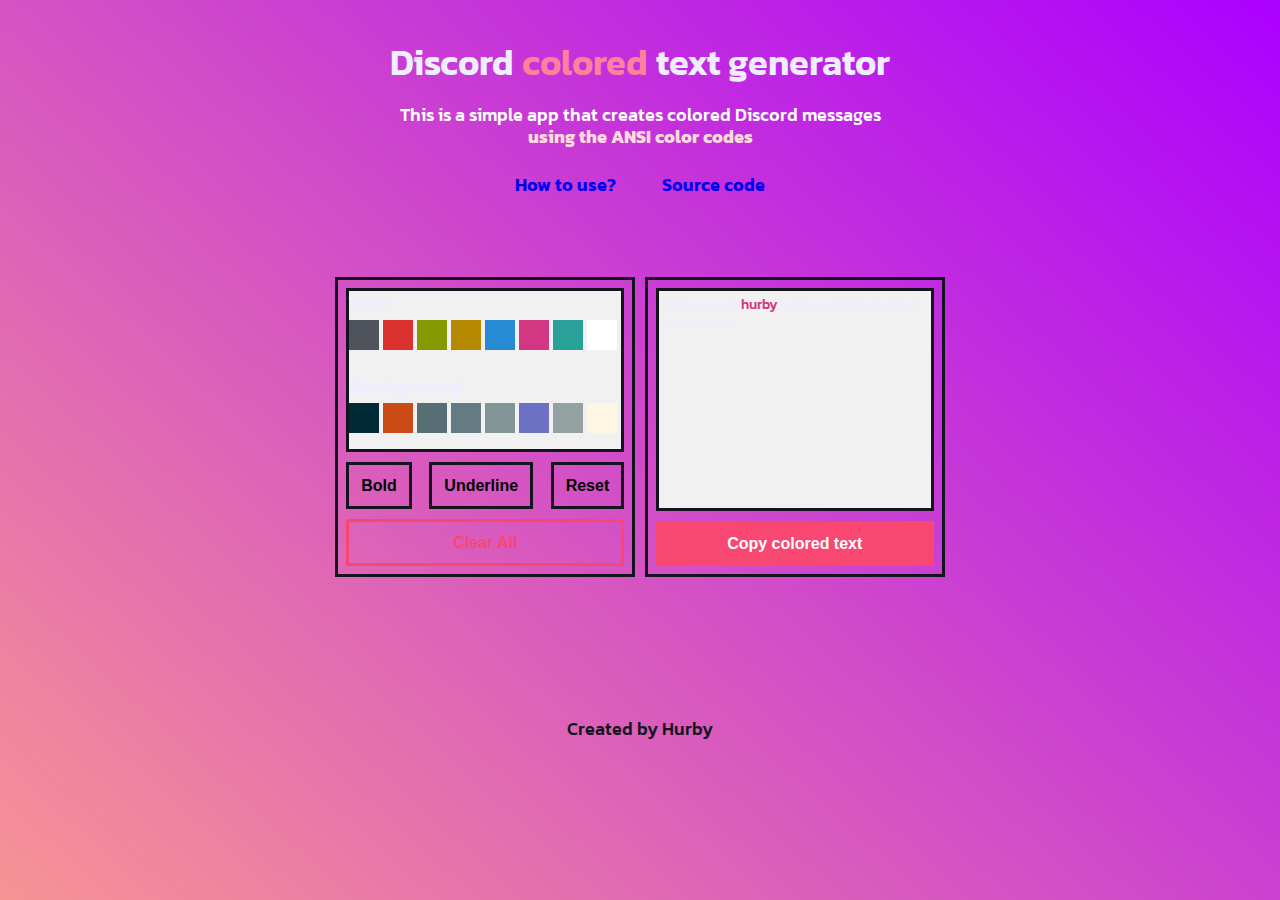
<file: docs/index.html>
<!DOCTYPE html>
<html lang="en">

<head>
    <meta charset="UTF-8">
    <meta http-equiv="X-UA-Compatible" content="IE=edge">
    <meta name="viewport" content="width=device-width, initial-scale=1.0">
    <link rel="stylesheet" href="css/style.css">
    <link rel="stylesheet" href="css/global.css">
    <title>Discord colored text generator</title>
</head>

<body>
    <div class="container">
        <div class="header">
            <div class="top-box">
                <h1>Discord <span class="coloredpart">colored</span> text generator</h1>
                <p class="about">This is a simple app that creates colored Discord messages<br> <b>using the ANSI color
                        codes</b>
                </p>
            </div>
            <div class="links">
                <div class="asdf">
                    <a href="/guid.html" class="out">How to use?</a>
                </div>
                <br>
                <div class="asdf">
                    <a href="https://github.com/hurby24/Discord-colored-text" class="out">Source code</a>
                </div>
            </div>
        </div>
        <div class="content">
            <div class="box">
                <div class="l-box">
                    <h3>Text</h3>
                    <button data-ansi="30" class="button style-button ansi-30-bg">&nbsp;</button>
                    <button data-ansi="31" class="button style-button ansi-31-bg">&nbsp;</button>
                    <button data-ansi="32" class="button style-button ansi-32-bg">&nbsp;</button>
                    <button data-ansi="33" class="button style-button ansi-33-bg">&nbsp;</button>
                    <button data-ansi="34" class="button style-button ansi-34-bg">&nbsp;</button>
                    <button data-ansi="35" class="button style-button ansi-35-bg">&nbsp;</button>
                    <button data-ansi="36" class="button style-button ansi-36-bg">&nbsp;</button>
                    <button data-ansi="37" class="button style-button ansi-37-bg">&nbsp;</button>
                    <br><br>
                    <h3>Background</h3>
                    <button data-ansi="40" class="button style-button ansi-40">&nbsp;</button>
                    <button data-ansi="41" class="button style-button ansi-41">&nbsp;</button>
                    <button data-ansi="42" class="button style-button ansi-42">&nbsp;</button>
                    <button data-ansi="43" class="button style-button ansi-43">&nbsp;</button>
                    <button data-ansi="44" class="button style-button ansi-44">&nbsp;</button>
                    <button data-ansi="45" class="button style-button ansi-45">&nbsp;</button>
                    <button data-ansi="46" class="button style-button ansi-46">&nbsp;</button>
                    <button data-ansi="47" class="button style-button ansi-47">&nbsp;</button>
                </div>
                <div class="buttons">
                    <button data-ansi="1" class="g-button style-button ">Bold</button>
                    <button data-ansi="4" class="g-button style-button ">Underline</button>
                    <button data-ansi="0" class="g-button style-button ">Reset</button>
                </div>
                <button class="g-btn">Clear All</button>
            </div>
            <div class="box box2">
                <div class="flex">
                    <div id="textarea" contenteditable="true">Welcome to <span class="ansi-35">hurby</span>’s Discord
                        Colored text Generator!</div>
                    <button class="btn copy">Copy colored text</button>
                </div>
            </div>

        </div>
        <div class="credit-s">
            <a href="https://discord.com/users/553961483541676053" class="credit">Created by Hurby</a>
        </div>
    </div>

    <script src="main.js"></script>
</body>

</html>
</file>
<file: docs/css/style.css>
h1 {
    text-align: center;
    font-weight: 600;
    font-size: 36px;
    line-height: 44px;
}

.asdf {}

.topbox h1 {
    color: white;
}

.about {
    font-weight: 500;
    font-size: 18px;
    line-height: 22px;
    text-align: center;
    margin-top: 20px;
    color: rgb(255, 255, 255);
}

.about b {
    color: rgb(255, 220, 220);
    font-size: 500;
}

.coloredpart {
    color: #ff809d;
}

.links {
    display: flex;
    width: 250px;
    justify-content: space-between;
    margin: 25px auto 0;
}

.out {
    font-weight: 600;
    font-size: 18px;
    line-height: 22px;
}

a {
    text-decoration: none;
}

.content {
    display: flex;
    margin: 20px auto 0;
    width: 619px;
    justify-content: space-around;
}

.box {
    display: flex;
    flex-direction: column;
    width: 300px;
    padding: 8px;
    height: 300px;
    border: 3px solid #14141E;
}

.l-box {
    border: 3px solid #14141E;
    height: 170px;
    background: #F1F1F1;
}

h3 {
    font-weight: 700;
    font-size: 20px;
    line-height: 24px;
    margin-bottom: 5px;
}

.button {
    min-height: 30px;
    min-width: 30px;
    border: none;
    cursor: pointer;
}

.buttons {
    margin-top: 10px;
    width: 100%;
    display: flex;
    justify-content: space-between;
}

.g-button {
    border: 3px solid #14141E;
    background-color: transparent;
    font-weight: 600;
    font-size: 16px;
    line-height: 19px;
    padding: 11px 12px;
    cursor: pointer;
    transition: 0.3s;
}

.g-button:hover {
    color: #fff;
    background-color: #14141E;
}

.g-btn {
    border: 3px solid #F84770;
    margin-top: 10px;
    padding: 11px 0 11px 0;
    background-color: transparent;
    font-weight: 600;
    font-size: 16px;
    line-height: 19px;

    color: #F84770;
    cursor: pointer;
    transition: 0.3s;
}

.g-btn:hover {
    color: #fff;
    background-color: #F84770;
}

#textarea {
    width: 100%;
    height: 223px;
    background: #F1F1F1;
    border: 3px solid #14141E;
    padding: 5px;
    font-weight: 500;
    font-size: 14px;
    line-height: 17px;
}

.btn {
    padding: 13px 0;
    background: #F84770;
    border: none;
    color: #fff;
    font-weight: 600;
    font-size: 16px;
    line-height: 19px;

    width: 100%;
    margin-top: 10px;
    cursor: pointer;
}

.credit {
    margin-top: 100px;
    text-decoration: none;
    cursor: pointer;
    font-weight: 500;
    font-size: 18px;
    line-height: 22px;
    color: #14141E;
}

.credit-s {
    margin-top: 140px;
    text-align: center;
    width: 100%;

}

/* start of ansi codes */
.ansi-1 {
    font-weight: 700;
    text-decoration: none;
}

.ansi-4 {
    font-weight: 500;
    text-decoration: underline;
}

.ansi-30 {
    color: #4f545c;
}

.ansi-31 {
    color: #dc322f;
}

.ansi-32 {
    color: #859900;
}

.ansi-33 {
    color: #b58900;
}

.ansi-34 {
    color: #268bd2;
}

.ansi-35 {
    color: #d33682;
}

.ansi-36 {
    color: #2aa198;
}

.ansi-37 {
    color: #ffffff;
}

.ansi-30-bg {
    background-color: #4f545c;
}

.ansi-31-bg {
    background-color: #dc322f;
}

.ansi-32-bg {
    background-color: #859900;
}

.ansi-33-bg {
    background-color: #b58900;
}

.ansi-34-bg {
    background-color: #268bd2;
}

.ansi-35-bg {
    background-color: #d33682;
}

.ansi-36-bg {
    background-color: #2aa198;
}

.ansi-37-bg {
    background-color: #ffffff;
}

.ansi-40 {
    background-color: #002b36;
}

.ansi-41 {
    background-color: #cb4b16;
}

.ansi-42 {
    background-color: #586e75;
}

.ansi-43 {
    background-color: #657b83;
}

.ansi-44 {
    background-color: #839496;
}

.ansi-45 {
    background-color: #6c71c4;
}

.ansi-46 {
    background-color: #93a1a1;
}

.ansi-47 {
    background-color: #fdf6e3;
}


/* responsive */

@media only screen and (max-width: 640px) {
    .content {
        flex-direction: column;
        margin: 20px auto 0;
        width: 300px;
    }

    body {
        background: fixed;
        overflow: auto;
    }

    .box2 {
        margin-top: 10px;
    }

    h1 {
        font-size: 32px;
    }

    .about {
        font-size: 16px;
        margin-top: 18px;
    }

    .credit-s {
        margin-top: 70px;

    }
}
</file>
<file: docs/css/global.css>
@import url('https://fonts.googleapis.com/css2?family=Kanit:wght@300;500&display=swap');
html {
    height: 100%;
}

* {
    margin: 0;
    box-sizing: border-box;
}

body {
    font-family: 'Kanit', sans-serif;
    background: rgb(246,148,148);
    background: linear-gradient(42deg, rgba(246,148,148,1) 0%, rgba(171,0,255,1) 100%);
    height: 100%;
    margin: 0;
    background-repeat: no-repeat;
    background-attachment: fixed;
    overflow: hidden;
}

.container {

    display: flex;
    justify-content: center;
    color: #eeeeff;
    flex-direction: column;
}

.header {
    margin: 40px auto 60px;
}
</file>
